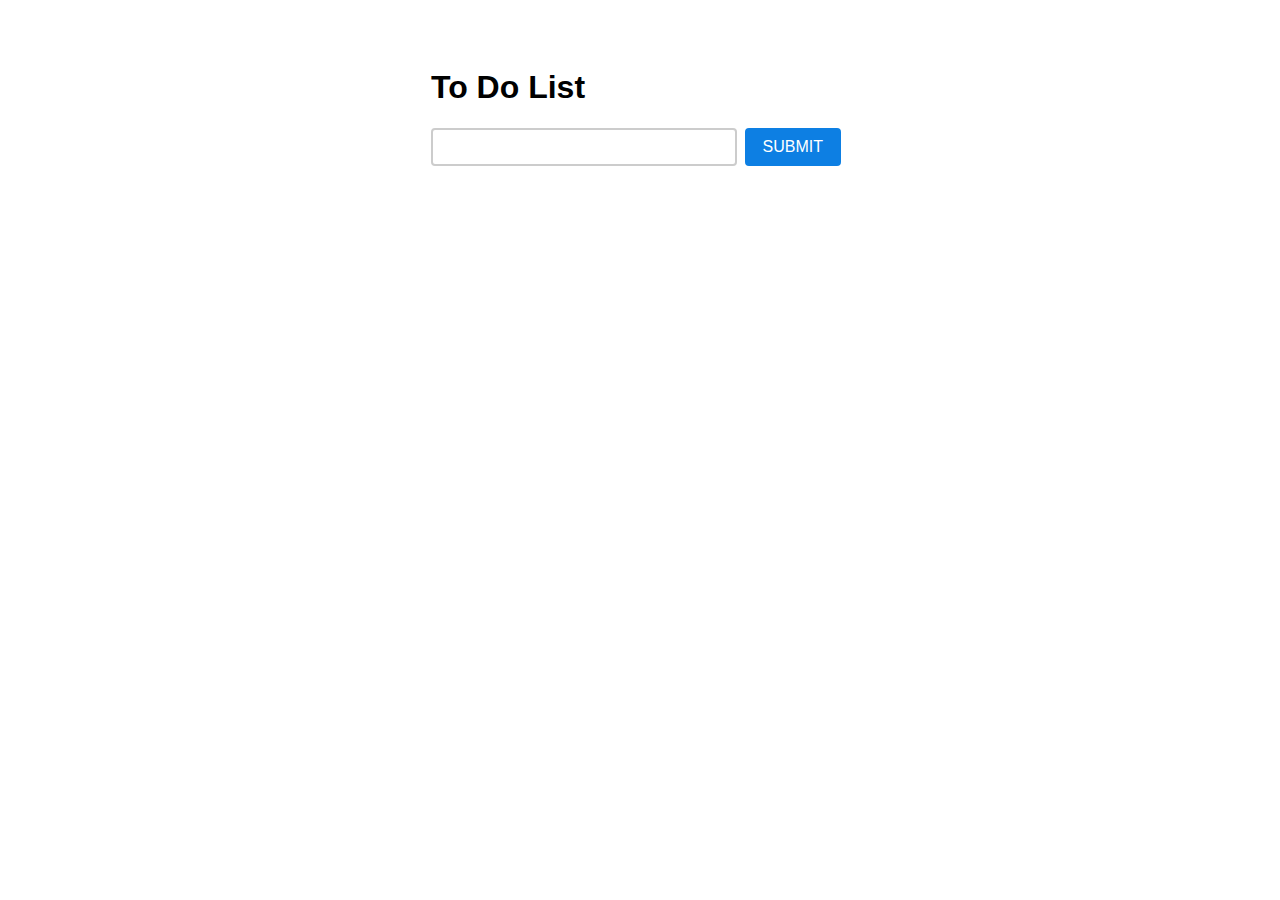
<file: mvc.html>
<!DOCTYPE html>
<html lang="en">
<head>
    <meta charset="UTF-8">
    <meta http-equiv="X-UA-Compatible" content="IE=edge">
    <meta name="viewport" content="width=device-width, initial-scale=1.0">
    <link rel="stylesheet" href="mvc.css"/>
    <title>To do list MVC</title>
</head>
<body>
    <div id="root"><h1>To Do List</h1></div>
    <script type="module" src="control.js"></script>
</body>
</html>
</file>
<file: mvc.css>
*,
*::before,
*::after {
  box-sizing: border-box
}

html {
  font-family: sans-serif;
  font-size: 1rem;
  color: black;
}

#root {
  max-width: 450px;
  margin: 2rem auto;
  padding: 1rem;
}

form {
  display: flex;
  margin-bottom: 2rem;
}

[type="text"],
button {
  display: inline-block;
  padding: .5rem 1rem;
  font-size: 1rem;
  border-radius: 4px;
}
button {
  cursor: pointer;
  background: rgb(13, 127, 227);
  border: solid 2px rgb(13, 127, 227) ;
  color: white;
  margin: 0 .5rem;
}

[type="text"] {
  width: 100%;
  border: 2px solid #ccc;
}

[type="text"]:active,
[type="text"]:focus {
  outline: 0;
  border: 2px solid rgb(15, 142, 216);
}

[type="checkbox"] {
  margin-right: 1rem;
  font-size: 2rem;
  accent-color:rgb(13, 127, 227);
  width: 30px;
  height: 23px;

}

h1 {
  color: black;
}

ul {
  padding: 0;
}

li {
  display: flex;
  align-items: center;
  padding: 1rem;
  margin-bottom: 1rem;
  background: #f4f4f4;
  border-radius: 4px;
}

li span {
  display: inline-block;
  padding: .5rem;
  width: 250px;
  border-radius: 4px;
  border: 2px solid transparent;
}

li span:hover {
  background: rgba(24, 115, 220, 0.52);
}

li span:focus {
  outline: 0;
  border: 2px solid rgb(48, 44, 44);;
  background: rgba(80, 142, 249, 0.52)
}
</file>
